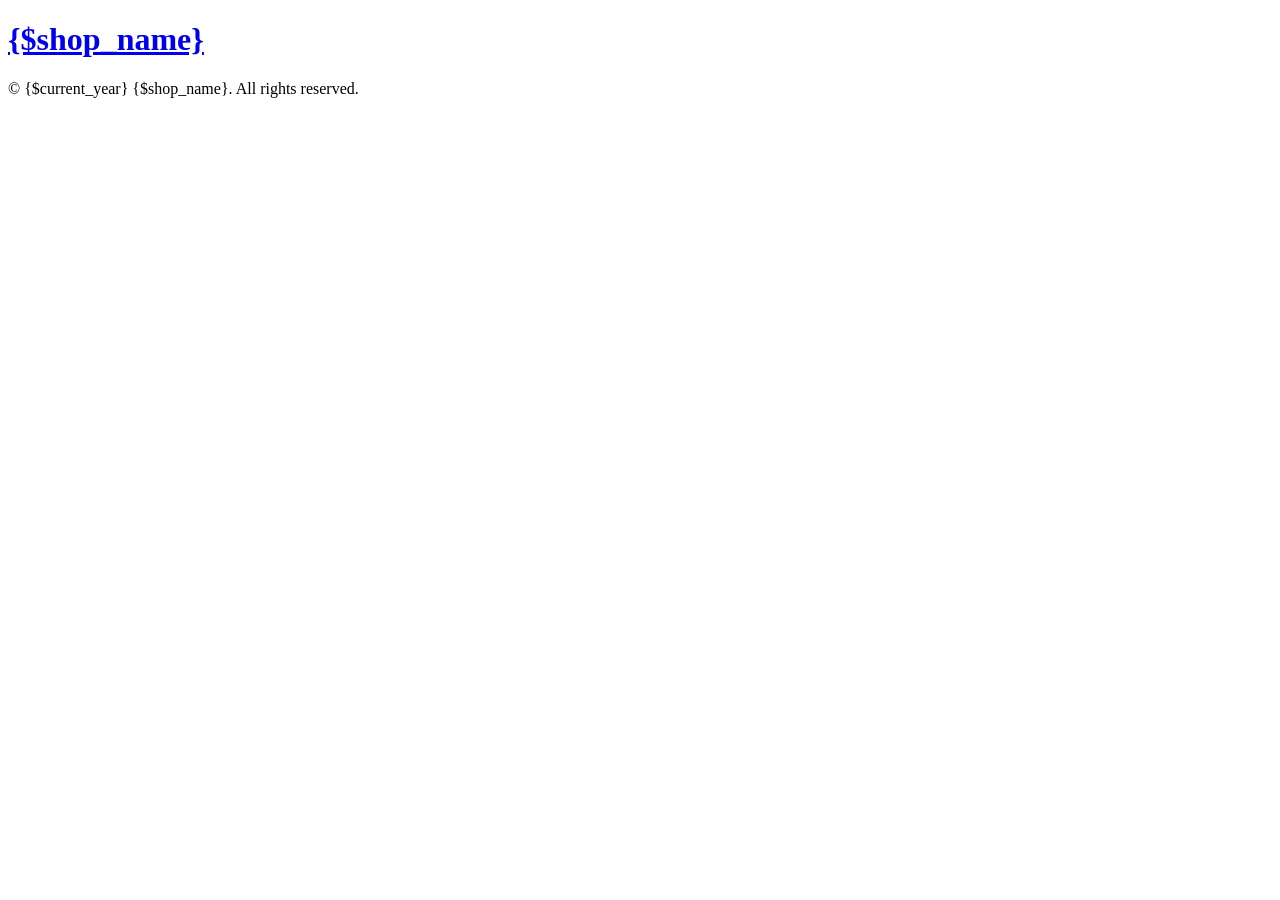
<file: layout/basic/layout.html>
<!DOCTYPE html>
<html lang="ko">
<head>
    <meta charset="UTF-8">
    <meta name="viewport" content="width=device-width, initial-scale=1.0">
    <title>{$shop_name}</title>
    <!--@css(/layout/basic/css/main.css)-->
</head>
<body>
    <div id="wrap">
        <header id="header">
            <div class="header_inner">
                <h1 class="logo">
                    <a href="/">{$shop_name}</a>
                </h1>
                <nav class="navigation">
                    <!-- Navigation menu here -->
                </nav>
            </div>
        </header>

        <main id="container">
            <!--@contents-->
        </main>

        <footer id="footer">
            <div class="footer_inner">
                <p>&copy; {$current_year} {$shop_name}. All rights reserved.</p>
            </div>
        </footer>
    </div>
</body>
</html>
</file>
